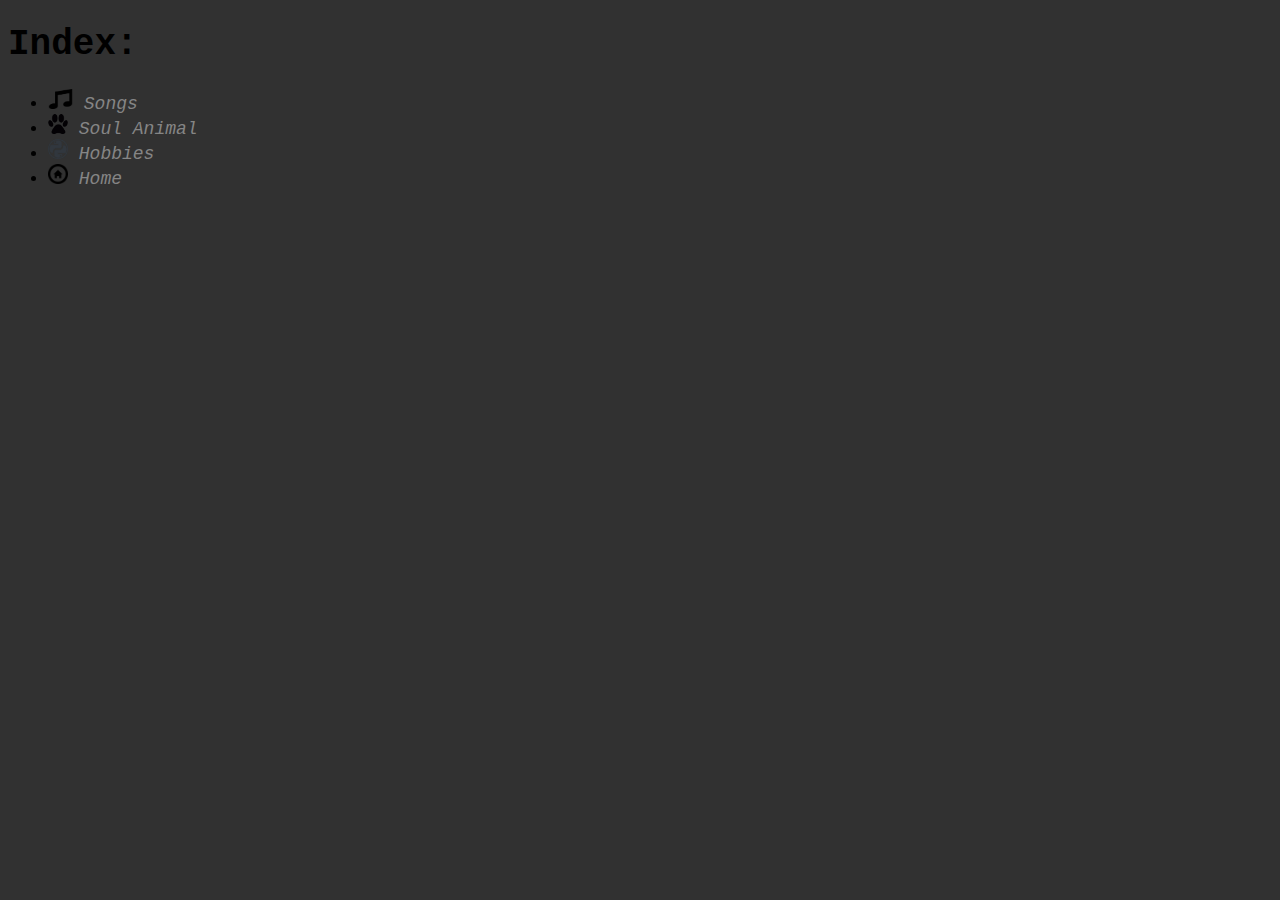
<file: index.html>
<!DOCTYPE html>
<html lang="en">
<head>
    <meta charset="UTF-8">
    <meta http-equiv="X-UA-Compatible" content="IE=edge">
    <meta name="viewport" content="width=device-width, initial-scale=1.0">
    <title>Home</title>
    <link rel="stylesheet" href="style.css">
</head>
<body>
    <H1>
        Index:
    </H1>
    <ul>
        <li><img src="./img/music-tranparent.png" alt="" width="25" height="20">            
            <a href="./songs.html">Songs</a>
        </li>
        <li><img src="./img/Paw-black.png" alt="" widht="20" height="20">
            <a href="./soul.html">Soul Animal</a>
        </li>
        <li><img src="./img/python-black.png" alt="" width="20" height="20">
            <a href="./Hobbies.html">Hobbies</a>
        </li>
        <li><img src="img/home.png" alt="" widht="20" height="20">
            <a href="./index.html">Home</a>
        </li>
    </ul>
</body>
</html>
</file>
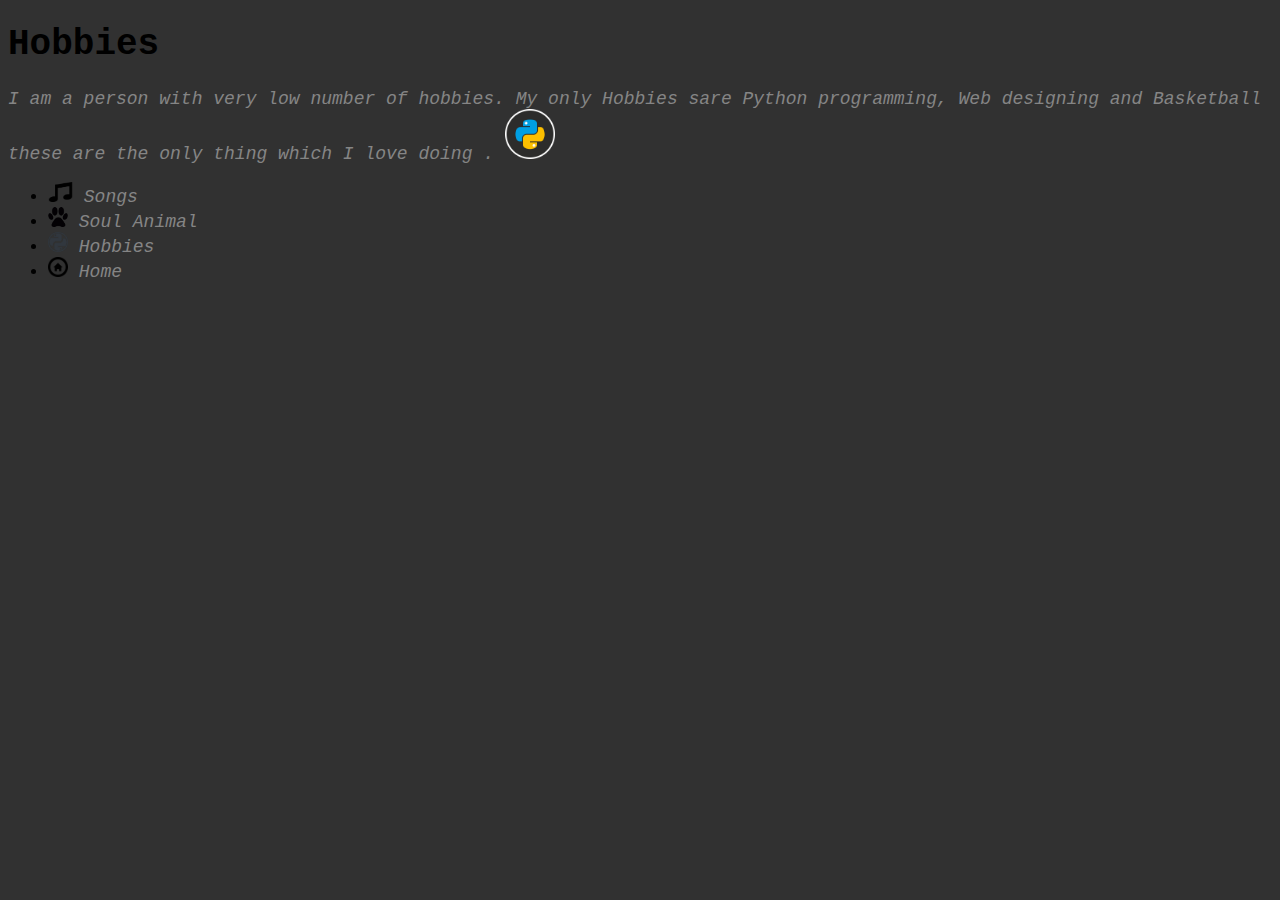
<file: Hobbies.html>
<!DOCTYPE html>
<html lang="en">
<head>
    <meta charset="UTF-8">
    <meta http-equiv="X-UA-Compatible" content="IE=edge">
    <meta name="viewport" content="width=device-width, initial-scale=1.0">
    <title>Hobbies</title>
    <link rel="stylesheet" href="style.css">
</head>
<body>
    <h1>
        Hobbies
    </h1>
    <p>
        I am a person with very low number of hobbies.
        My only Hobbies 
        sare Python programming, Web designing and Basketball
        these are the only thing which I love doing .

        <img src="./img/Product-Python.png" alt="" width="50" length="50">
    </p>
    <ul>
        <li><img src="./img/music-tranparent.png" alt="" width="25" height="20">            
            <a href="./songs.html">Songs</a>
        </li>
        <li><img src="./img/Paw-black.png" alt="" widht="20" height="20">
            <a href="./soul.html">Soul Animal</a>
        </li>
        <li><img src="./img/python-black.png" alt="" width="20" height="20">
            <a href="./Hobbies.html">Hobbies</a>
        </li>
        <li><img src="img/home.png" alt="" widht="20" height="20">
            <a href="./index.html">Home</a>
        </li>
    </ul>
</body>
</html>
</file>
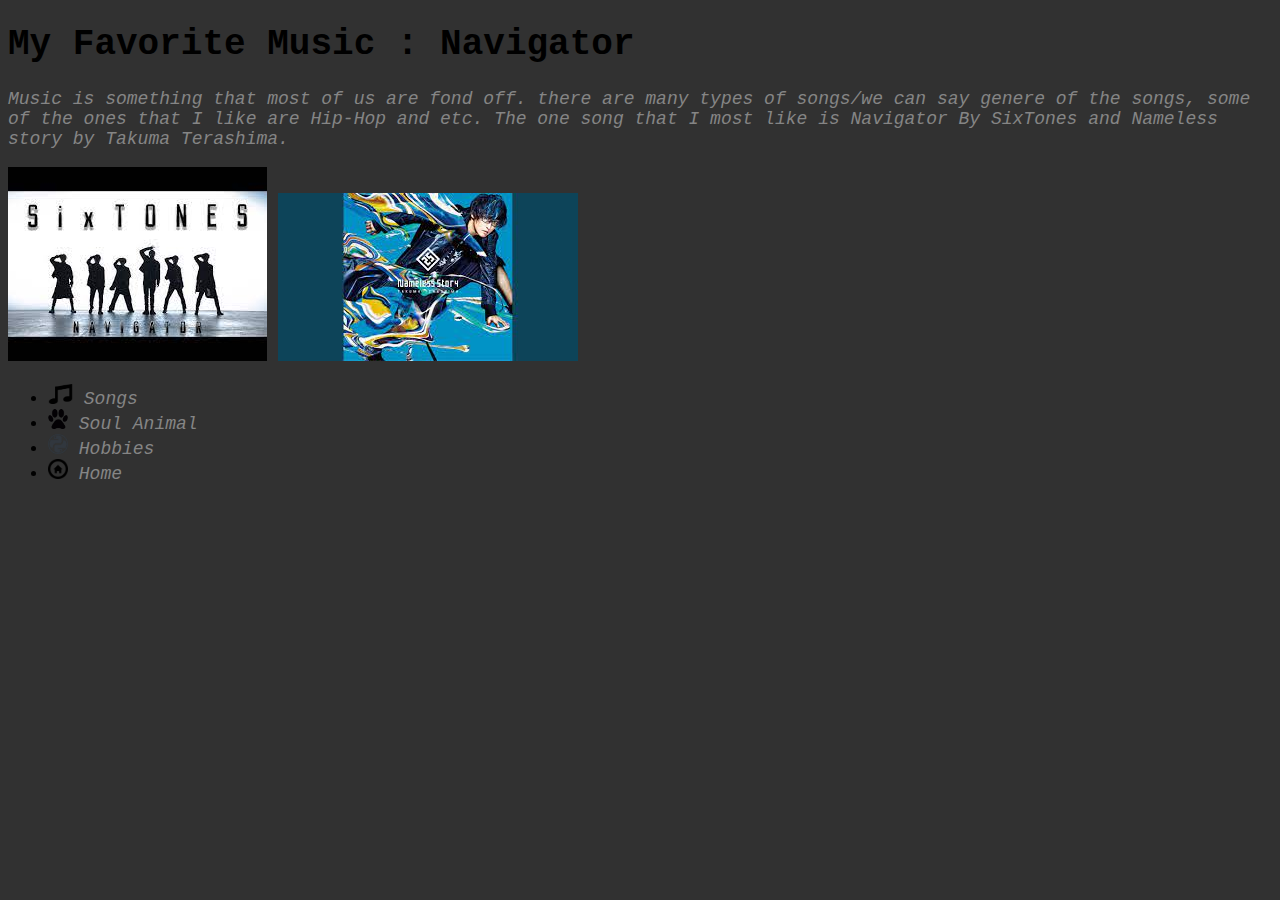
<file: songs.html>
<!DOCTYPE html>
<html lang="en">
<head>
    <meta charset="UTF-8">
    <meta http-equiv="X-UA-Compatible" content="IE=edge">
    <meta name="viewport" content="width=device-width, initial-scale=1.0">
    <title>My Favorite songs</title>
    <link rel="stylesheet" href="style.css">
</head>
<body>
    <h1>
        My Favorite Music : Navigator
    </h1>
    <p>
        Music is something that most of us are fond off.
        there are many types of songs/we can say genere of the songs,
        some of the ones that I like are Hip-Hop and etc.
        The one song that I most like is Navigator By SixTones and Nameless story by Takuma Terashima.
    </p>
    <img src="./img/SixTones.jpg" >
    <img src="./img/Nameless Story.jpg">
    <ul>
        <li><img src="./img/music-tranparent.png" alt="" width="25" height="20">            
            <a href="./songs.html">Songs</a>
        </li>
        <li><img src="./img/Paw-black.png" alt="" widht="20" height="20">
            <a href="./soul.html">Soul Animal</a>
        </li>
        <li><img src="./img/python-black.png" alt="" width="20" height="20">
            <a href="./Hobbies.html">Hobbies</a>
        </li>
        <li><img src="img/home.png" alt="" widht="20" height="20">
            <a href="./index.html">Home</a>
        </li>
    </ul>
</body>
</html>
</file>
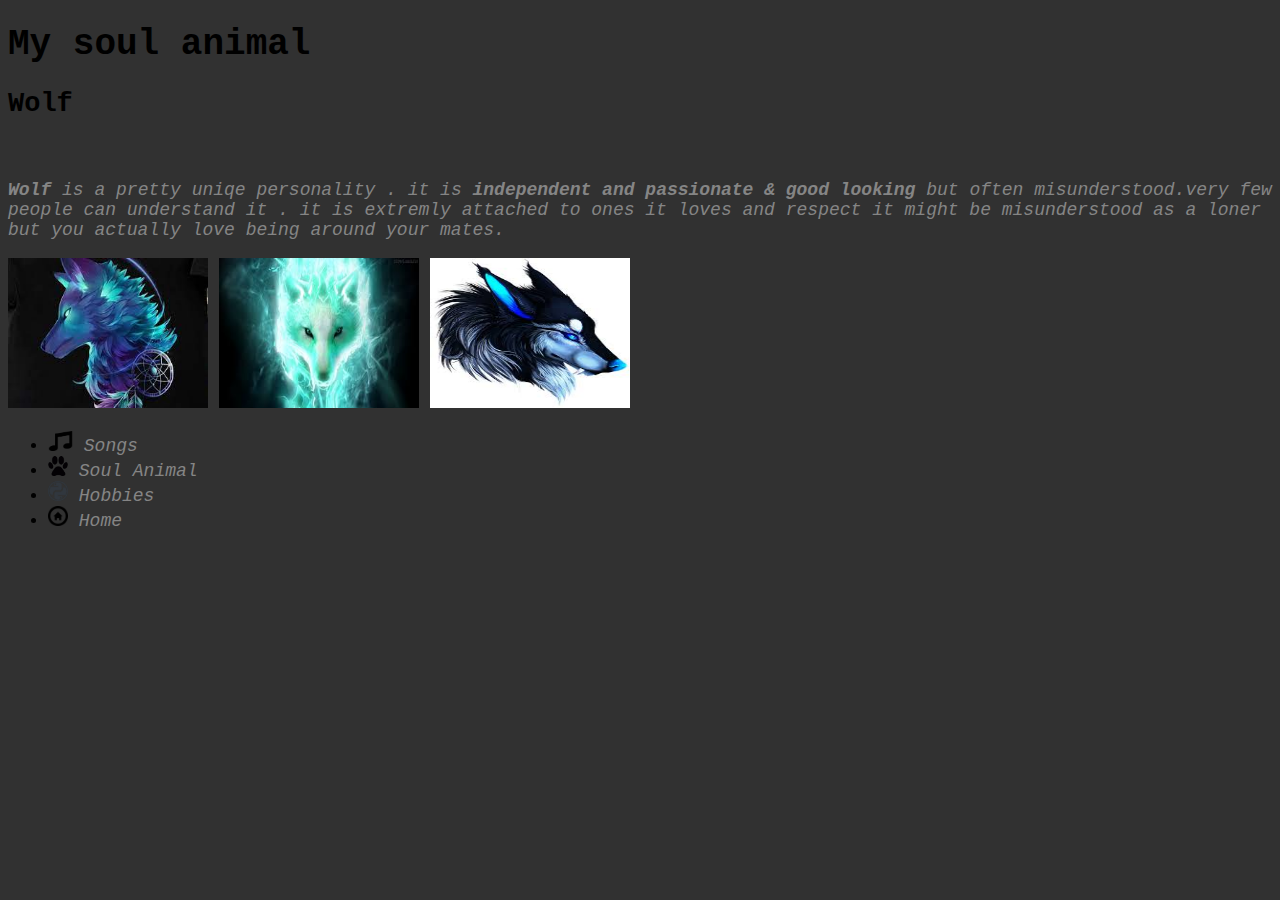
<file: soul.html>
<!DOCTYPE html>
<html lang="en">
<head>
    <meta charset="UTF-8">
    <meta http-equiv="X-UA-Compatible" content="IE=edge">
    <meta name="viewport" content="width=device-width, initial-scale=1.0">
    <title> soul animal </title>
    <link rel="stylesheet" href="style.css">
</head>
<body>
    <H1>My soul animal</H1>
    <h2>Wolf</h2>
    <br>
    <p> <strong>Wolf</strong>  is a pretty uniqe personality .
        it is <strong><i>independent and passionate & good looking</i></strong>
        but often misunderstood.very few people can 
        understand it . it is extremly attached to 
        ones it loves and respect it might be misunderstood
        as a loner but you actually love being around your
        mates.</p>
    <img src= "./img/Wolf_chronical.jpg" width="200" height="150">
    <img src="./img/Wolf_sprit.jpg" width="200" height="150" >
    <img src="./img/Wolf_Wallpaper.jpg" width="200" height="150" >
    <ul>
        <li><img src="./img/music-tranparent.png" alt="" width="25" height="20">            
            <a href="./songs.html">Songs</a>
        </li>
        <li><img src="./img/Paw-black.png" alt="" widht="20" height="20">
            <a href="./soul.html">Soul Animal</a>
        </li>
        <li><img src="./img/python-black.png" alt="" width="20" height="20">
            <a href="./Hobbies.html">Hobbies</a>
        </li>
        <li><img src="img/home.png" alt="" widht="20" height="20">
            <a href="./index.html">Home</a>
        </li>
    </ul>
</body>
</html>
</file>
<file: style.css>
body{
    background-color: rgb(49, 49, 49);
    font-stretch: extra-condensed;
    font-family:'Courier New', Courier, monospace;
    font-size:large;
}
p{
    font-style: oblique;
    color: rgb(133,133,133)
}

a {
    font-style: oblique;
    font-family:'Courier New', Courier, monospace;
    color: rgb(133, 133, 133);
}

a:link {
    text-decoration:solid;
}

a:hover {
    color: rgb(68, 68, 68);
}

img{
    align-content: 200px ,300px;
}
</file>
